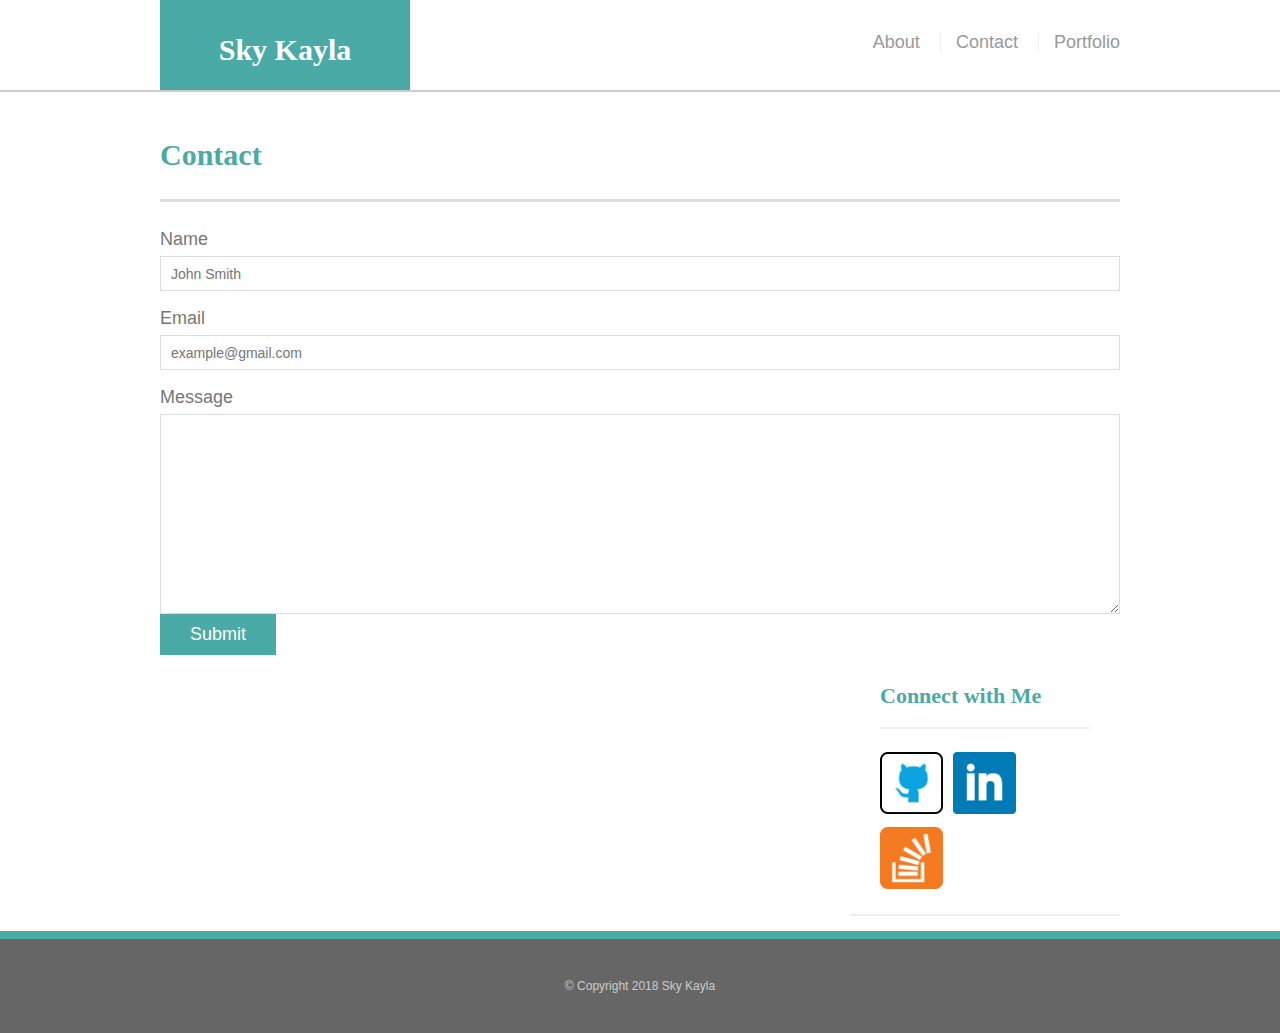
<file: contact.html>
<!DOCTYPE html>
<html lang="en">
<head>
    <meta charset="UTF-8">
    <title>Contact</title>
    <link rel="stylesheet" type="text/css" href="assets\css\reset.css">
    <link rel="stylesheet" type="text/css" href="assets\css\style.css">
</head>

<body>

<header id="masthead">
    <div class="container">
    <a href="index.html" id="logo">Sky Kayla</a>
        <nav>
            <a href="index.html">About</a>
            <a href="contact.html">Contact</a>
            <a href="portfolio.html">Portfolio</a>
        </nav>
    </div>
</header>

<div id="main-container" class="container">
    <section class="main-container">
        <h1>Contact</h1>

        <form id="contact-form">
            <ul>
                <li>
                    <label for="name">Name</label>
                    <input type="text" name="name" id="name"
                        placeholder="John Smith" required="required">
                </li>
                <li>
                    <label for="email">Email</label>
                    <input type="text" name="email" id="email"
                        placeholder="example@gmail.com" required="required">
                </li>
                </li>
                    <label for="message">Message</label>
                    <textarea id="message" name="message" required="required"></textarea>
                
                </li>
            </ul>
            <input type="submit" name"submit">
        </form>
       
    </section>

    <section class="sidebar">
        <div id="connect">
            <h2>Connect with Me</h2>

            <img src="assets\images\github.png" class="social" alt="GitHub">
            <img src="assets\images\linkedin.png" class="social" alt="LinkedIn">
            <img src="assets\images\stack.png" class="social" alt="Stack Overflow">
        </div>
    </section>
</div>

<footer>
    <div class="container">
        &copy; Copyright 2018 Sky Kayla
    </div>
</footer>

</body>
</html>
</file>
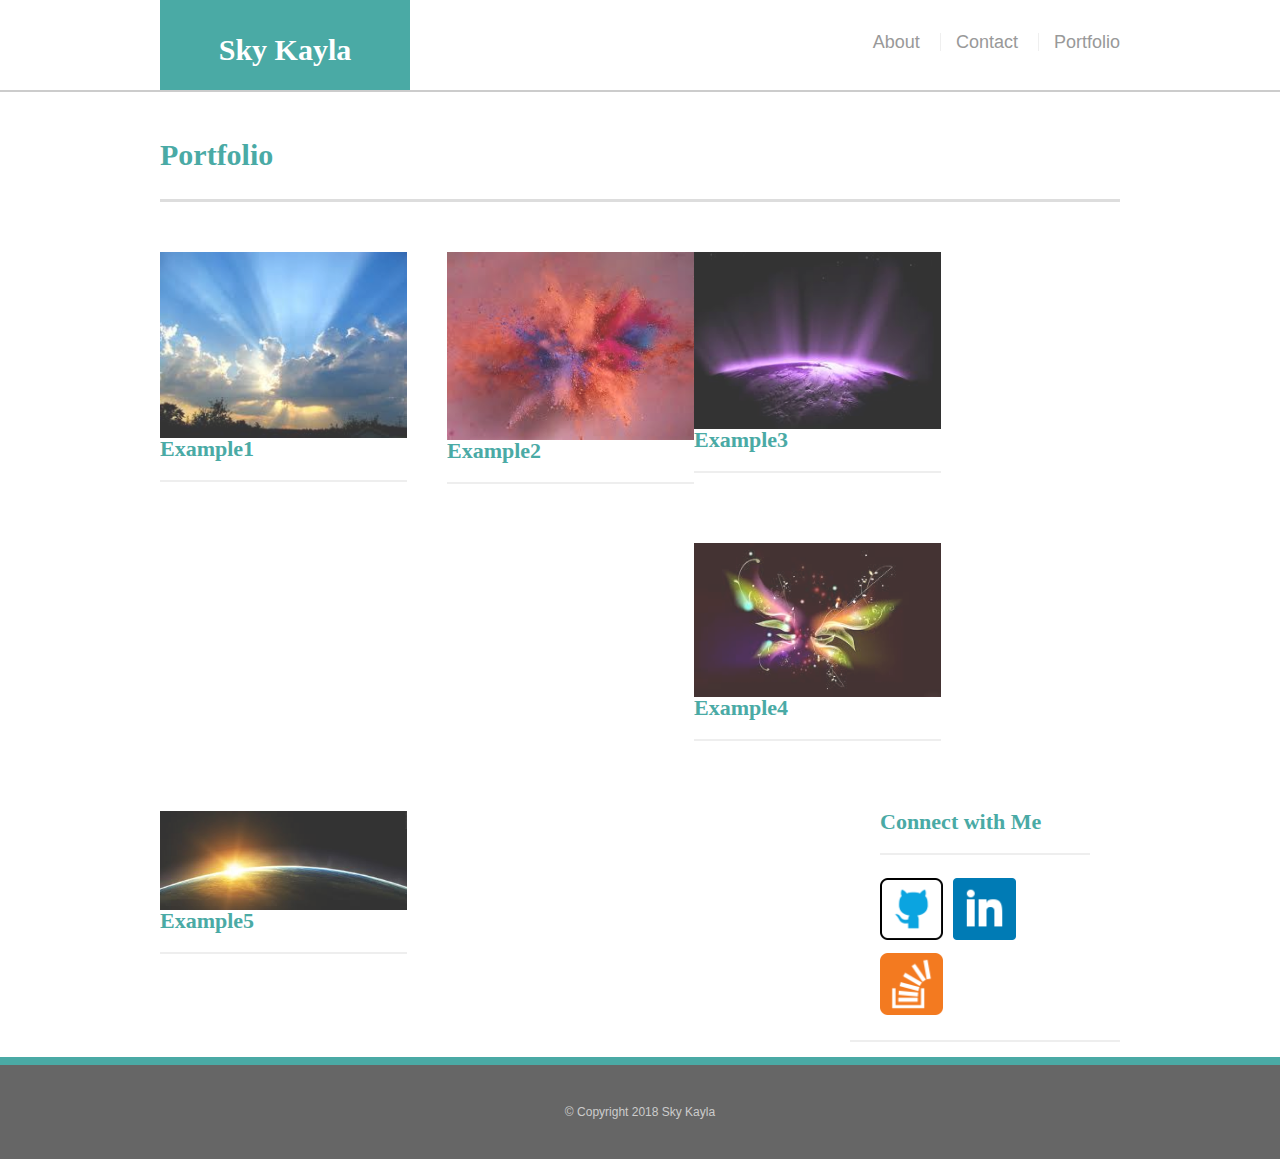
<file: portfolio.html>
<!DOCTYPE html>
<html lang="en">
<head>
    <meta charset="UTF-8">
    <title>About Me</title>
    <link rel="stylesheet" type="text/css" href="assets\css\reset.css">
    <link rel="stylesheet" type="text/css" href="assets\css\style.css">
</head>

<body>

<header id="masthead">
    <div class="container">
    <a href="index.html" id="logo">Sky Kayla</a>
        <nav>
            <a href="index.html">About</a>
            <a href="contact.html">Contact</a>
            <a href="portfolio.html">Portfolio</a>
        </nav>
    </div>
</header>

<div id="main-container" class="container">
    <section class="main-container">
        <h1>Portfolio</h1>

        <div class="work">
            <img src="assets\images\image1.jpg" class="auth-image" alt="example1">

            <h3>Example1</h3>
        </div>
        
        
        <div class="work">
            <img src="assets\images\image2.jpg" class="auth-image" alt="example2">
    
                <h3>Example2</h3>
            </div>

        
        <div class="work">
            <img src="assets\images\image3.jpg" class="auth-image" alt="example3">

            <h3>Example3</h3>
        </div>

        
        <div class="work">
                <img src="assets\images\image4.jpg" class="auth-image" alt="example4">
    
                <h3>Example4</h3>
            </div>

        
        <div class="work">
            <img src="assets\images\image5.jpg" class="auth-image" alt="example5">

            <h3>Example5</h3>
        </div>
    </section>

    <section class="sidebar">
        <div id="connect">
            <h2>Connect with Me</h2>

            <img src="assets\images\github.png" class="social" alt="GitHub">
            <img src="assets\images\linkedin.png" class="social" alt="LinkedIn">
            <img src="assets\images\stack.png" class="social" alt="Stack Overflow">
        </div>
    </section>
</div>

<footer>
    <div class="container">
        &copy; Copyright 2018 Sky Kayla
    </div>
</footer>

</body>
</html>
</file>
